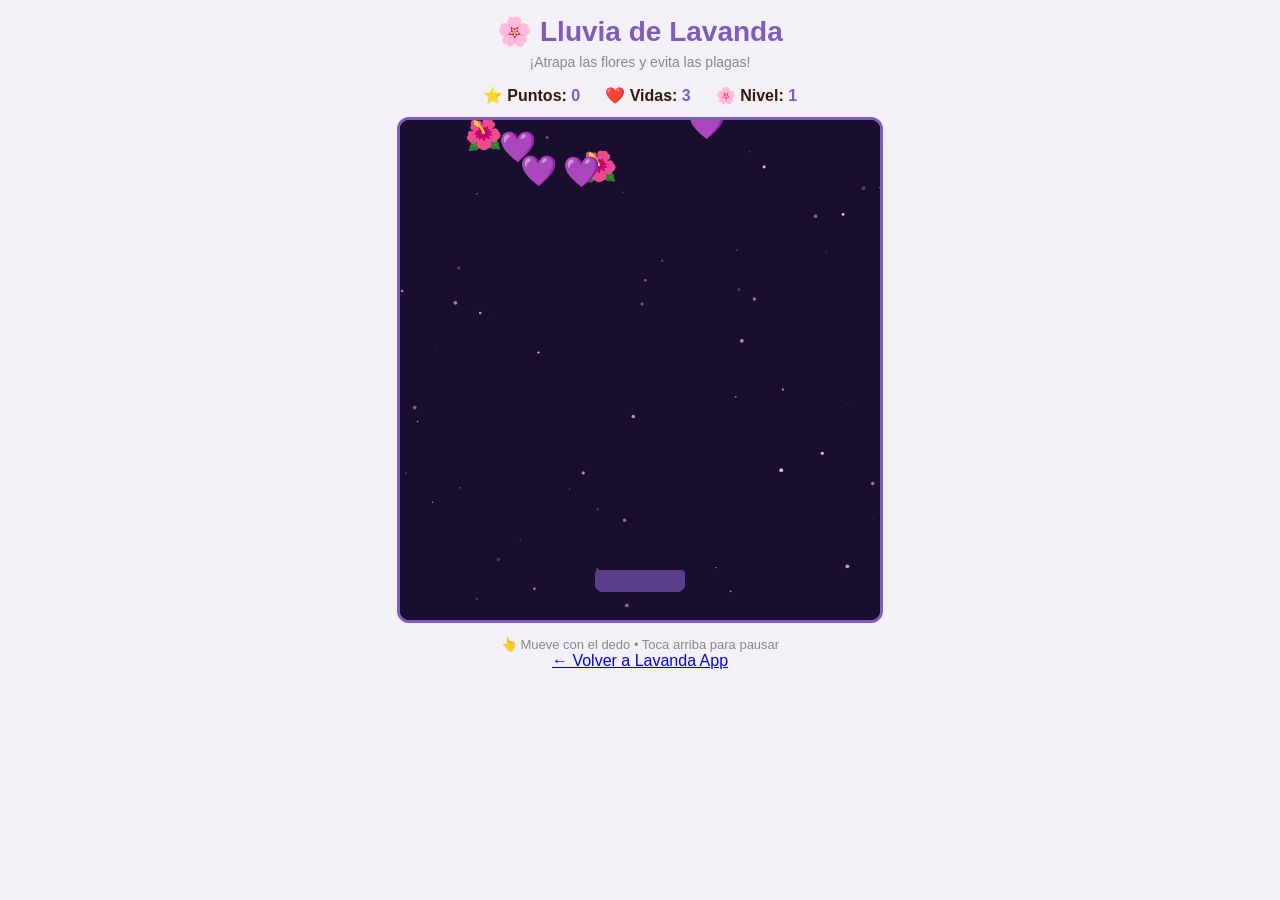
<file: public/juego.html>
<!DOCTYPE html>
<html lang="es">
<head>
    <meta charset="UTF-8">
    <meta name="viewport" content="width=device-width, initial-scale=1.0, user-scalable=no">
    <title>🌱 Juego Lavanda</title>
    <style>
        :root {
            --morado: #7c5cbf;
            --oscuro: #2e1a0e;
            --claro: #f3f0f8;
        }

        * { margin:0; padding:0; box-sizing:border-box; }

        body {
            background: var(--claro);
            font-family: 'Segoe UI', sans-serif;
            display: flex;
            flex-direction: column;
            align-items: center;
            min-height: 100vh;
            padding: 15px 10px;
            color: var(--oscuro);
            touch-action: none;
        }

        h1 { font-size: 28px; color: var(--morado); margin-bottom: 6px; }
        .subtitulo { font-size: 14px; color: #888; margin-bottom: 16px; }

        .panel {
            display: flex;
            gap: 25px;
            margin-bottom: 12px;
            font-size: 16px;
            font-weight: bold;
        }
        .panel span { color: var(--morado); }

        canvas {
            border: 3px solid var(--morado);
            border-radius: 12px;
            background: #1a0e2e;
            display: block;
            max-width: 100%;
            height: auto;
            touch-action: none;
        }

        .controles {
            margin-top: 14px;
            font-size: 13px;
            color: #888;
            text-align: center;
        }

        #pantallaFin {
            display: none;
            position: fixed;
            top: 0; left: 0;
            width: 100%; height: 100%;
            background: rgba(0,0,0,0.8);
            justify-content: center;
            align-items: center;
            z-index: 100;
        }

        .caja-fin {
            background: white;
            border-radius: 20px;
            padding: 35px 40px;
            text-align: center;
            box-shadow: 0 20px 50px rgba(0,0,0,0.4);
            max-width: 90%;
        }

        .caja-fin button {
            padding: 12px 28px;
            margin: 8px 5px;
            background: var(--morado);
            color: white;
            border: none;
            border-radius: 10px;
            font-size: 16px;
            font-weight: bold;
        }

        .recompensa {
            position: fixed;
            top: 20%;
            left: 50%;
            transform: translateX(-50%);
            background: rgba(124, 92, 191, 0.95);
            color: white;
            padding: 15px 30px;
            border-radius: 15px;
            font-size: 18px;
            font-weight: bold;
            display: none;
            z-index: 200;
            box-shadow: 0 10px 30px rgba(0,0,0,0.4);
        }
    </style>
</head>
<body>

    <h1>🌸 Lluvia de Lavanda</h1>
    <p class="subtitulo">¡Atrapa las flores y evita las plagas!</p>

    <div class="panel">
        <div>⭐ Puntos: <span id="puntos">0</span></div>
        <div>❤️ Vidas: <span id="vidas">3</span></div>
        <div>🌸 Nivel: <span id="nivel">1</span></div>
    </div>

    <canvas id="canvas" width="480" height="500"></canvas>

    <p class="controles">
        👆 Mueve con el dedo • Toca arriba para pausar
    </p>

    <a class="volver" href="index.html">← Volver a Lavanda App</a>

    <!-- Recompensa flotante -->
    <div id="recompensa" class="recompensa"></div>

    <div id="pantallaFin">
        <div class="caja-fin">
            <h2 id="emojiResultado">😢</h2>
            <h2 id="tituloFin">¡Game Over!</h2>
            <p>Obtuviste <strong id="puntajeFinal">0</strong> puntos</p>
            <button onclick="reiniciar()">🔄 Jugar de nuevo</button>
            <button onclick="window.location.href='index.html'" style="background:#95a5a6;">🏠 Inicio</button>
        </div>
    </div>

<script>
const canvas = document.getElementById("canvas");
const ctx = canvas.getContext("2d");

let puntos = 0, vidas = 3, nivel = 1;
let pausado = false;
let corriendo = true;
let mouseX = canvas.width / 2;
let ultimaRecompensa = 0;

const cesta = { x: canvas.width/2, y: canvas.height-50, w: 90, h: 22, color: "#7c5cbf" };
let items = [], particulas = [];

// ==================== EVENTOS ====================
canvas.addEventListener("mousemove", e => {
    const rect = canvas.getBoundingClientRect();
    mouseX = e.clientX - rect.left;
});

canvas.addEventListener("touchstart", e => {
    e.preventDefault();
    const rect = canvas.getBoundingClientRect();
    mouseX = e.touches[0].clientX - rect.left;
});

canvas.addEventListener("touchmove", e => {
    e.preventDefault();
    const rect = canvas.getBoundingClientRect();
    mouseX = e.touches[0].clientX - rect.left;
});

let lastTap = 0;
canvas.addEventListener("touchstart", e => {
    const now = Date.now();
    if (now - lastTap < 250) {
        pausado = !pausado;
    }
    lastTap = now;
});

// ==================== JUEGO ====================
const TIPOS = {
    flor1: { emoji:"🌸", puntos:10, malo:false },
    flor2: { emoji:"💜", puntos:15, malo:false },
    flor3: { emoji:"🌺", puntos:20, malo:false },
    plaga: { emoji:"🐛", puntos:-1, malo:true },
    piedra: { emoji:"🪨", puntos:-1, malo:true }
};

function tipoAleatorio(){
    const pMala = Math.min(0.12 + nivel * 0.06, 0.55); // más fácil al inicio
    return Math.random() < pMala ? 
        (Math.random() < 0.5 ? "plaga" : "piedra") :
        ["flor1","flor2","flor3"][Math.floor(Math.random()*3)];
}

function crearItem(){
    const tipo = tipoAleatorio();
    const info = TIPOS[tipo];
    items.push({
        x: 20 + Math.random()*(canvas.width-40),
        y: -30,
        vy: 1.4 + Math.random() * (nivel * 0.7), // más lento al inicio
        emoji: info.emoji,
        puntos: info.puntos,
        malo: info.malo,
        size: 30
    });
}

function explotar(x, y, color){
    for(let i=0; i<10; i++){
        const ang = Math.random()*Math.PI*2;
        particulas.push({
            x, y,
            vx: Math.cos(ang)*(2+Math.random()*3),
            vy: Math.sin(ang)*(2+Math.random()*3)-1,
            vida: 28,
            color
        });
    }
}

function mostrarRecompensa(texto){
    const div = document.getElementById("recompensa");
    div.textContent = texto;
    div.style.display = "block";
    setTimeout(() => div.style.display = "none", 2800);
}

const estrellas = Array.from({length:50}, () => ({
    x: Math.random()*canvas.width,
    y: Math.random()*canvas.height,
    r: Math.random()*1.6 + 0.4,
    op: Math.random()
}));

function loop(){
    if(!corriendo) return;
    requestAnimationFrame(loop);

    if(pausado){
        ctx.fillStyle = "rgba(0,0,0,0.6)";
        ctx.fillRect(0,0,canvas.width,canvas.height);
        ctx.fillStyle = "white";
        ctx.font = "bold 36px Segoe UI";
        ctx.textAlign = "center";
        ctx.fillText("⏸ PAUSA", canvas.width/2, canvas.height/2);
        return;
    }

    // Fondo
    ctx.fillStyle = "#1a0e2e";
    ctx.fillRect(0,0,canvas.width,canvas.height);

    // Estrellas
    estrellas.forEach(s => {
        s.op = Math.max(0.2, Math.min(1, s.op + (Math.random()-0.5)*0.08));
        ctx.globalAlpha = s.op;
        ctx.fillStyle = "#e8d0ff";
        ctx.beginPath();
        ctx.arc(s.x, s.y, s.r, 0, Math.PI*2);
        ctx.fill();
    });
    ctx.globalAlpha = 1;

    // Mover cesta MÁS RÁPIDO
    cesta.x += (mouseX - cesta.x) * 0.38; // aumentado para celular
    cesta.x = Math.max(45, Math.min(canvas.width-45, cesta.x));

    // Dibujar cesta
    ctx.fillStyle = cesta.color;
    ctx.roundRect(cesta.x - cesta.w/2, cesta.y, cesta.w, cesta.h, 8);
    ctx.fill();
    ctx.fillStyle = "#5a3e8a";
    ctx.roundRect(cesta.x - cesta.w/2, cesta.y, cesta.w, 8, 4);
    ctx.fill();

    // Spawn (más difícil después de 400)
    const spawnRate = puntos >= 400 ? 0.085 : 0.038;
    if(Math.random() < spawnRate) crearItem();

    // Items
    ctx.font = "30px serif";
    ctx.textAlign = "center";

    items = items.filter(item => {
        item.y += item.vy;

        // Colisión
        if(item.y + item.size/2 >= cesta.y && 
           item.y - item.size/2 <= cesta.y + cesta.h &&
           Math.abs(item.x - cesta.x) < cesta.w/2 + 20){

            if(item.malo){
                vidas--;
                document.getElementById("vidas").textContent = vidas;
                explotar(item.x, item.y, "#ff4757");
                if(vidas <= 0) finDelJuego();
            } else {
                puntos += item.puntos;
                document.getElementById("puntos").textContent = puntos;
                
                nivel = Math.floor(puntos / 80) + 1;
                document.getElementById("nivel").textContent = nivel;

                explotar(item.x, item.y, "#c8a8ff");

                // Recompensas especiales
                if(puntos >= 500 && ultimaRecompensa < 500){
                    mostrarRecompensa("¡Ganaste un Jabón! 🎉");
                    ultimaRecompensa = 500;
                } else if(puntos >= 600 && ultimaRecompensa < 600){
                    mostrarRecompensa("¡Ganaste una Mascarilla! ✨");
                    ultimaRecompensa = 600;
                } else if(puntos >= 700 && ultimaRecompensa < 700){
                    mostrarRecompensa("¡Ganaste Sales de Baño y Pomada! 🛁");
                    ultimaRecompensa = 700;
                }
            }
            return false;
        }

        if(item.y > canvas.height + 40){
            if(!item.malo){
                vidas--;
                document.getElementById("vidas").textContent = vidas;
                if(vidas <= 0) finDelJuego();
            }
            return false;
        }

        ctx.fillText(item.emoji, item.x, item.y);
        return true;
    });

    // Partículas
    particulas = particulas.filter(p => {
        p.x += p.vx; p.y += p.vy; p.vy += 0.18; p.vida--;
        ctx.globalAlpha = p.vida / 28;
        ctx.fillStyle = p.color;
        ctx.beginPath();
        ctx.arc(p.x, p.y, 4.5, 0, Math.PI*2);
        ctx.fill();
        return p.vida > 0;
    });
    ctx.globalAlpha = 1;
}

function finDelJuego(){
    corriendo = false;
    document.getElementById("puntajeFinal").textContent = puntos;

    if(puntos >= 700){
        document.getElementById("emojiResultado").textContent = "🌟";
        document.getElementById("tituloFin").textContent = "¡Legendario!";
    } else if(puntos >= 400){
        document.getElementById("emojiResultado").textContent = "🏆";
        document.getElementById("tituloFin").textContent = "¡Excelente!";
    } else {
        document.getElementById("emojiResultado").textContent = "😢";
        document.getElementById("tituloFin").textContent = "¡Game Over!";
    }

    document.getElementById("pantallaFin").style.display = "flex";
}

function reiniciar(){
    document.getElementById("pantallaFin").style.display = "none";
    puntos = 0; vidas = 3; nivel = 1; pausado = false; corriendo = true; ultimaRecompensa = 0;
    items = []; particulas = [];

    document.getElementById("puntos").textContent = 0;
    document.getElementById("vidas").textContent = 3;
    document.getElementById("nivel").textContent = 1;

    loop();
}

loop();
</script>
</body>
</html>
</file>
